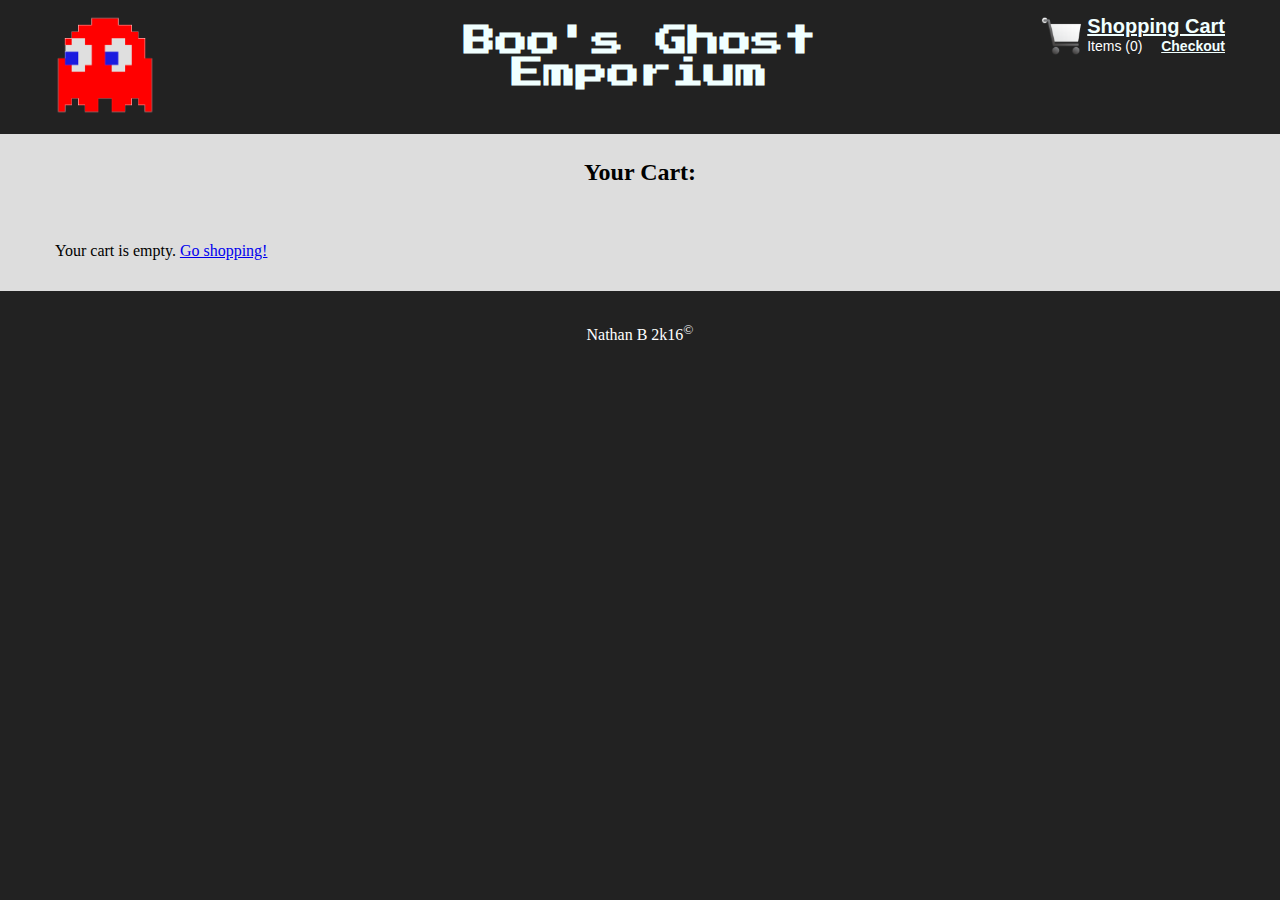
<file: cart.html>
<!DOCTYPE html>

<!--
  Copyright (c) 2015 Jon Cooper
  This file is part of js-cart.
  Documentation, related files, and licensing can be found at
    <https://github.com/joncoop/js-cart>.
-->

<html>
<head>
<title>Ghosts: Cart</title>
<link rel="stylesheet" href="css/cart.css" type="text/css" />
<link rel="stylesheet" href="css/main.css">
<link rel="stylesheet" href="css/grid_6.css">
<link rel="shortcut icon" href="img/favicon.ico" type="image/x-icon">
<link rel="icon" href="img/favicon.ico" type="image/x-icon">
<link href='https://fonts.googleapis.com/css?family=Press+Start+2P' rel='stylesheet' type='text/css'>
<meta name="viewport" content="width=device-width, initial-scale=1.0">
</head>

<body onload="loadCart()">

<header>
<div class="container">
    <div class="row">
        <div class="one-fifth">
            <a href="index.html"><img src='img/boo.png' alt="boo" height="100"></a> 
        </div>
        <div class="three-fifths">
            <h1><a href="index.html">Boo's Ghost<br>Emporium</a></h1>
        </div>
        <div class="one-fifth">
            <div id="cart_links">
                <a href="cart.html"><img class="cart_icon" src="img/cart_icon.png" alt="cart icon" /></a>
                <span class="cart_link"><a id="cart_link" href="#">Shopping Cart</a></span> <br />
                <span class="item_count">Items (<span id="item_count">0</span>)</span>
                <span class="checkout_link"><a id="checkout_link" href="#">Checkout</a></span>
            </div>
            <!-- end widget -->
        </div>
    </div>
</div>
</header>
<section>
<div class="container">
    <div class="row">
        <div class="full">
            <h2 class="SPACE">Your Cart:</h2>
        </div>
    </div>
    <div class="row">
        <div class="full">
            <div id="cart"></div>
        </div>
    </div>

</div>
</section>
<footer>
    <div class="row">
        <div class="full center">
            <p>Nathan B 2k16<sup>&copy;</sup></p>   
        </div>
    </div>
</footer>
<script src="js/cart.js"></script>

</body>
</html>
</file>
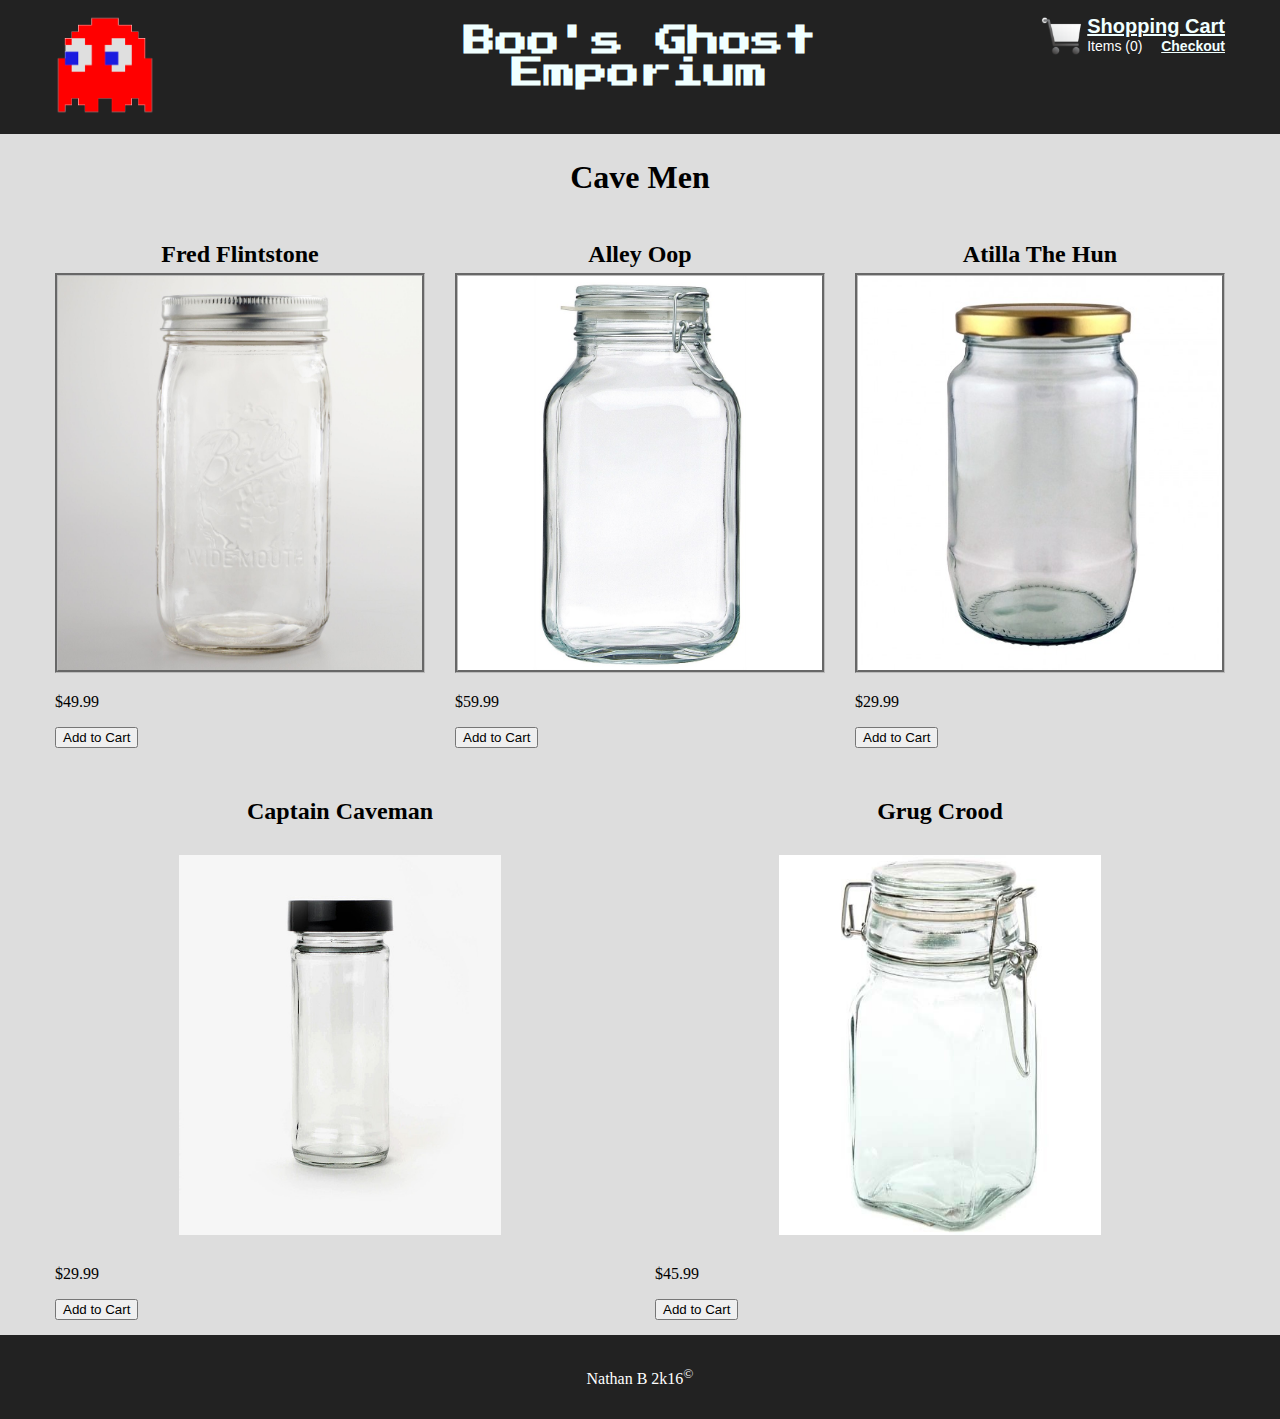
<file: CaveMen.html>
<!DOCTYPE html>

<html lang="en">

<head>
<title>Ghosts: Cave Men</title>
<!-- styles -->
<link rel="stylesheet" href="css/main.css">
<link rel="stylesheet" href="css/grid_6.css">
<link rel="stylesheet" href="css/owl.carousel.css">
<link rel="stylesheet" href="css/owl.theme.default.css">
<link rel="stylesheet" href="css/cart.css">
<link rel="shortcut icon" href="img/favicon.ico" type="image/x-icon">
<link rel="icon" href="img/favicon.ico" type="image/x-icon">
<link href='https://fonts.googleapis.com/css?family=Press+Start+2P' rel='stylesheet' type='text/css'>
<meta charset="utf-8">
<meta name="viewport" content="width=device-width, initial-scale=1">
</head>

<body onload="loadCart()">
<header>
<div class="container">
    <div class="row">
        <div class="one-fifth">
            <a href="index.html"><img src='img/boo.png' alt="boo" height="100"></a> 
        </div>
        <div class="three-fifths">
            <h1><a href="index.html">Boo's Ghost<br>Emporium</a></h1>
        </div>
        <div class="one-fifth">
            <div id="cart_links">
                <a href="cart.html"><img class="cart_icon" src="img/cart_icon.png" alt="cart icon" /></a>
                <span class="cart_link"><a id="cart_link" href="#">Shopping Cart</a></span> <br />
                <span class="item_count">Items (<span id="item_count">0</span>)</span>
                <span class="checkout_link"><a id="checkout_link" href="#">Checkout</a></span>
            </div>
            <!-- end widget -->
        </div>
    </div>
</div>
</header>

<section>
<div class="container">    
        <div class="row">
            <div class="full">
                <h1>Cave Men</h1>
            </div>
        </div>
        <div class="row">
            <div class="one-third">
                <h2>Fred Flintstone</h2>
                <img src="img/jar6.jpg" alt="Jar One" width="400" height="400">
                <p>$49.99</p>
                <input type="button" onclick="addToCart('567FF')" value="Add to Cart">
            </div>
            <div class="one-third">
                <h2>Alley Oop</h2>
                <img src="img/jar7.jpg" alt="Jar 2" width="400" height="400">
                <p>$59.99</p>
                <input type="button" onclick="addToCart('678AO')" value="Add to Cart">
            </div>
            <div class="one-third">
                <h2>Atilla The Hun</h2>
                <img src="img/jar8.jpg" alt="Jar 3" width="400" height="400">
                <p>$29.99</p>
                <input type="button" onclick="addToCart('789AH')" value="Add to Cart">
            </div>
        </div>
        <div class="row">
            <div class="one-half">
                <h2>Captain Caveman</h2> 
                <img src="img/jar9.jpg" alt="Jar four" width="400" height="400">
                <p>$29.99</p>
                <input type="button" onclick="addToCart('891CC')" value="Add to Cart">
            </div>
            <div class="one-half">
                <h2>Grug Crood</h2> 
                <img src="img/jar10.jpg" alt="Jar 5" width="400" height="400">
                <p>$45.99</p>
                <input type="button" onclick="addToCart('912GC')" value="Add to Cart">
            </div>
        </div>
    
</div>
</section>
<footer>
<div class="container">
    <div class="row">
        <div class="full center">
            <p>Nathan B 2k16<sup>&copy;</sup></p>
        </div>
        
    </div>
    
</div>
</footer>

<!-- javascript -->
<script src="js/jquery-2.1.4.min.js"></script>
<script src="js/cart.js"></script>

</body>
</html>
</file>
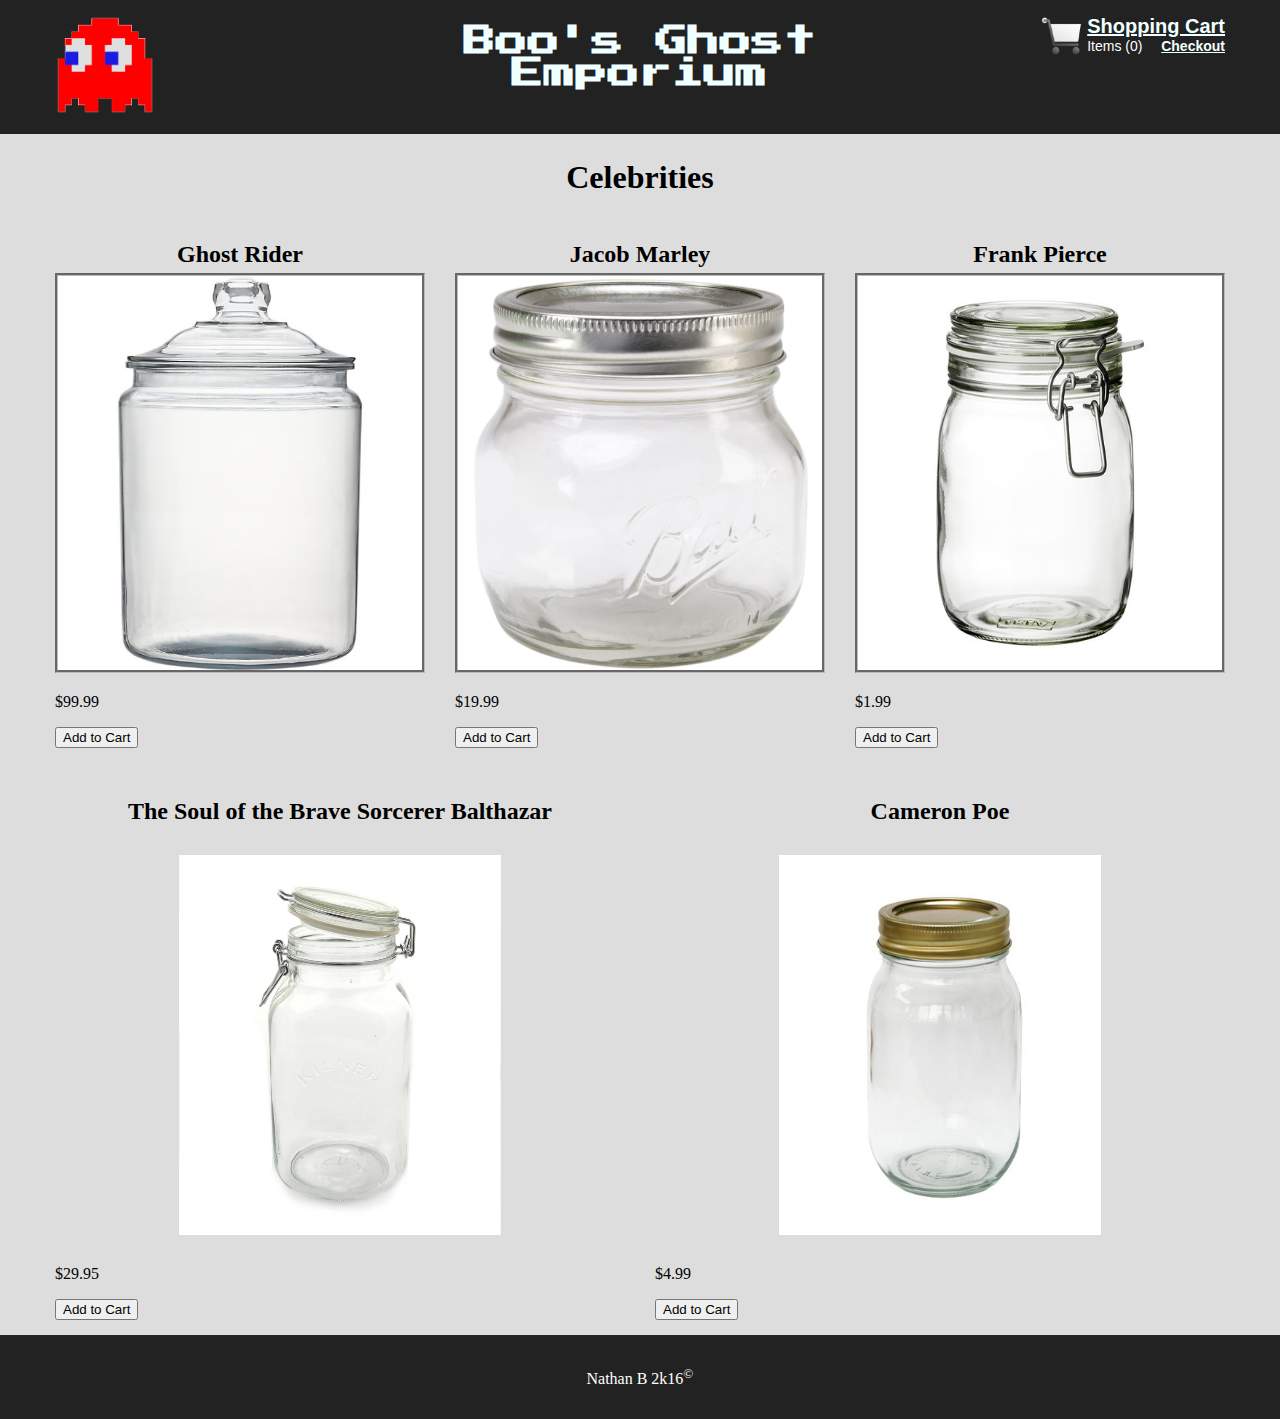
<file: Celebrities.html>
<!DOCTYPE html>

<html lang="en">

<head>
<title>Ghosts: Celebrities</title>
<!-- styles -->
<link rel="stylesheet" href="css/main.css">
<link rel="stylesheet" href="css/grid_6.css">
<link rel="stylesheet" href="css/owl.carousel.css">
<link rel="stylesheet" href="css/owl.theme.default.css">
<link rel="stylesheet" href="css/cart.css">
<link rel="shortcut icon" href="img/favicon.ico" type="image/x-icon">
<link rel="icon" href="img/favicon.ico" type="image/x-icon">
<link href='https://fonts.googleapis.com/css?family=Press+Start+2P' rel='stylesheet' type='text/css'>
<meta charset="utf-8">
<meta name="viewport" content="width=device-width, initial-scale=1">
</head>

<body onload="loadCart()">
<header>
<div class="container">
    <div class="row">
        <div class="one-fifth">
            <a href="index.html"><img src='img/boo.png' alt="boo" height="100"></a> 
        </div>
        <div class="three-fifths">
            <h1><a href="index.html">Boo's Ghost<br>Emporium</a></h1>
        </div>
        <div class="one-fifth">
            <div id="cart_links">
                <a href="cart.html"><img class="cart_icon" src="img/cart_icon.png" alt="cart icon" /></a>
                <span class="cart_link"><a id="cart_link" href="#">Shopping Cart</a></span> <br />
                <span class="item_count">Items (<span id="item_count">0</span>)</span>
                <span class="checkout_link"><a id="checkout_link" href="#">Checkout</a></span>
            </div>
            <!-- end widget -->
        </div>
    </div>
</div>
</header>

<section>
<div class="container">
        <div class="row">
            <div class="full">
                <h1>Celebrities</h1>
            </div>
        </div>
        <div class="row">
            <div class="one-third">
                <h2>Ghost Rider</h2>
                <img src="img/jar1.jpg" alt="Jar One" width="400" height="400">
                <p>$99.99</p>
                <input type="button" onclick="addToCart('135GR')" value="Add to Cart">
            </div>
            <div class="one-third">
                <h2>Jacob Marley</h2>
                <img src="img/jar2.jpg" alt="Jar 2" width="400" height="400">
                <p>$19.99</p>
                <input type="button" onclick="addToCart('246JM')" value="Add to Cart">
            </div>
            <div class="one-third">
                <h2>Frank Pierce</h2>
                <img src="img/jar3.JPG" alt="Jar 3" width="400" height="400">
                <p>$1.99</p>
                <input type="button" onclick="addToCart('123FP')" value="Add to Cart">
            </div>
        </div>
        <div class="row">
            <div class="one-half">
                <h2>The Soul of the Brave Sorcerer Balthazar</h2>  
                <img src="img/jar4.jpg" alt="Jar four" width="400" height="400">
                <p>$29.95</p>
                <input type="button" onclick="addToCart('234BSB')" value="Add to Cart">
            </div>
            <div class="one-half">
                <h2>Cameron Poe</h2>
                <img src="img/jar5.jpg" alt="Jar 5" width="400" height="400">
                <p>$4.99</p>
                <input type="button" onclick="addToCart('345CP')" value="Add to Cart">
            </div>
        </div>
</div>
</section> 
<footer>
<div class="container">
    <div class="row">
        <div class="full center">
            <p>Nathan B 2k16<sup>&copy;</sup></p>        
        </div>
        
    </div>
    
</div>
</footer>

<!-- javascript -->
<script src="js/jquery-2.1.4.min.js"></script>
<script src="js/cart.js"></script>

</body>
</html>
</file>
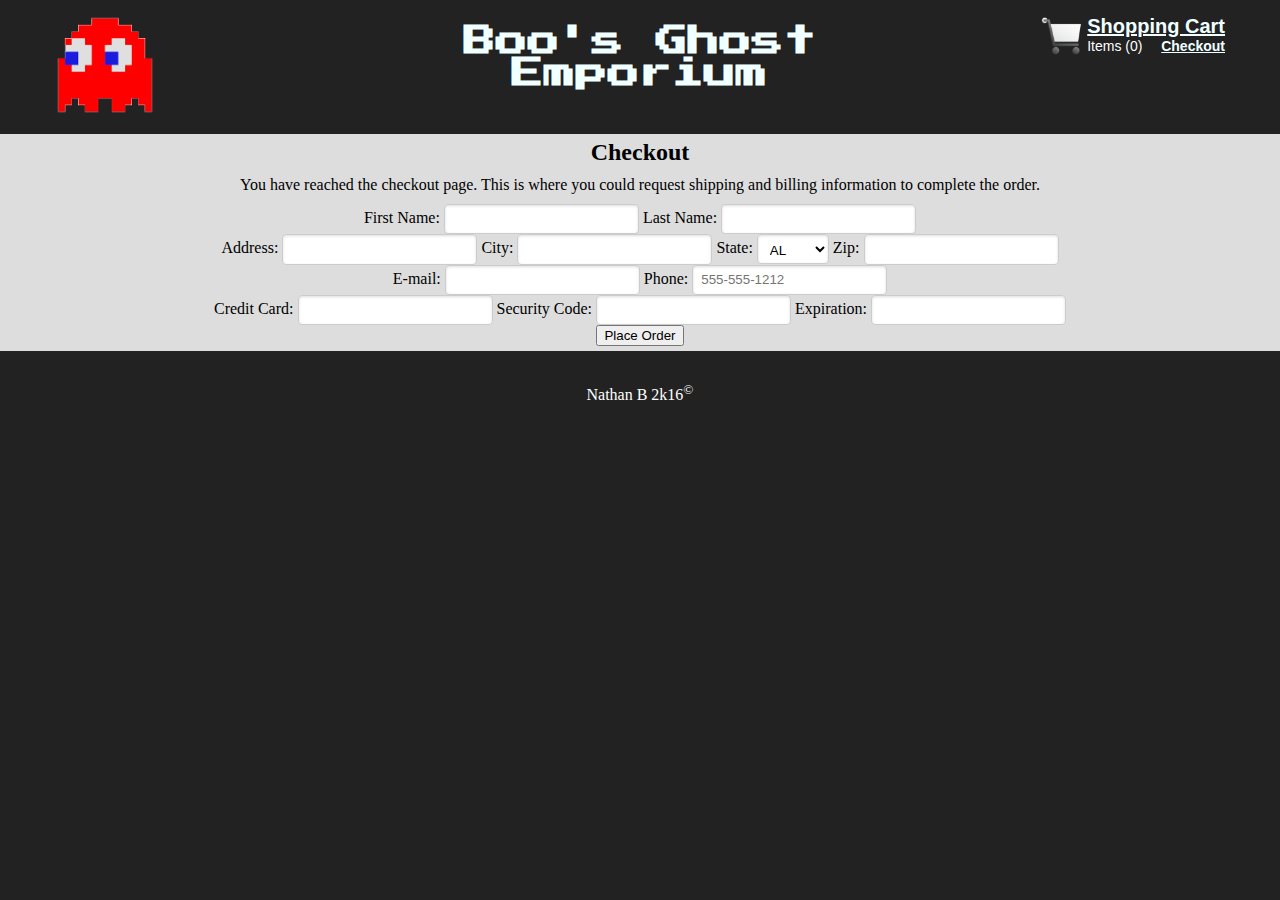
<file: checkout.html>
<!DOCTYPE html>

<!--
  Copyright (c) 2015 Jon Cooper
  This file is part of js-cart.
  Documentation, related files, and licensing can be found at
    <https://github.com/joncoop/js-cart>.
-->

<html>
<head>
<title>Ghosts: Checkout</title>
<link rel="stylesheet" href="css/cart.css" type="text/css" />
<link rel="stylesheet" href="css/main.css">
<link rel="stylesheet" href="css/grid_6.css">
<link rel="stylesheet" href="css/normalize.css">
<link rel="shortcut icon" href="img/favicon.ico" type="image/x-icon">
<link rel="icon" href="img/favicon.ico" type="image/x-icon">
<link href='https://fonts.googleapis.com/css?family=Press+Start+2P' rel='stylesheet' type='text/css'>
<meta name="viewport" content="width=device-width, initial-scale=1.0">
</head>

<body onload="loadCart()">
<header>
<div class="container">
    <div class="row">
        <div class="one-fifth">
            <a href="index.html"><img src='img/boo.png' alt="boo" height="100"></a> 
        </div>
        <div class="three-fifths">
            <h1><a href="index.html">Boo's Ghost<br>Emporium</a></h1>
        </div>
        <div class="one-fifth">
            <div id="cart_links">
                <a href="cart.html"><img class="cart_icon" src="img/cart_icon.png" alt="cart icon" /></a>
                <span class="cart_link"><a id="cart_link" href="#">Shopping Cart</a></span> <br />
                <span class="item_count">Items (<span id="item_count">0</span>)</span>
                <span class="checkout_link"><a id="checkout_link" href="#">Checkout</a></span>
            </div>
            <!-- end widget -->
        </div>
    </div>
</div>
</header>
<section>
<h2 class="center SPACE">Checkout</h2>

<p class="center SPACE">You have reached the checkout page. This is where you could request shipping
and billing information to complete the order.</p>

<form action="thanks.html" class="center pure-form SPACE">
  First Name: <input type="text" name="first name" required> Last Name: <input type="text" name="last name" required> <br>
  Address: <input type="text" name="address" required>
  City: <input type="text" name="city" required> 
  State: <select id="state" required>
            <option>AL</option>
            <option>AK</option>
            <option>AZ</option>
            <option>AR</option>
            <option>CA</option>
            <option>CO</option>
            <option>CT</option>
            <option>DE</option>
            <option>FL</option>
            <option>GA</option>
            <option>HI</option>
            <option>ID</option>
            <option>IL</option>
            <option>IN</option>
            <option>IA</option>
            <option>KS</option>
            <option>KY</option>
            <option>LA</option>
            <option>ME</option>
            <option>MD</option>
            <option>MA</option>
            <option>MI</option>
            <option>MN</option>
            <option>MS</option>
            <option>MO</option>
            <option>MT</option>
            <option>NE</option>
            <option>NV</option>
            <option>NH</option>
            <option>NJ</option>
            <option>NM</option>
            <option>NY</option>
            <option>NC</option>
            <option>ND</option>
            <option>OH</option>
            <option>OK</option>
            <option>OR</option>
            <option>PA</option>
            <option>RI</option>
            <option>SC</option>
            <option>SD</option>
            <option>TN</option>
            <option>TX</option>
            <option>UT</option>
            <option>VT</option>
            <option>VA</option>
            <option>WA</option>
            <option>WV</option>
            <option>WI</option>
            <option>WY</option>
            <option>Other</option>
        </select> 
  Zip: <input type="text" name="state" pattern="(\d{5}([\-]\d{4})?)" required><br>
  E-mail: <input type="text" name="e-mail" pattern="[a-z0-9._%+-]+@[a-z0-9.-]+\.[a-z]{2,3}$" required> 
  Phone: <input type="text" name="phone" pattern="\d{3}[\-]\d{3}[\-]\d{4}" placeholder="555-555-1212"> <br>
  Credit Card:  <input type="text" name="card_num" pattern="\d{16}" required> 
  Security Code: <input type="password" name="security" pattern="\d{3}" required> 
  Expiration: <input type="text" name="expiration" pattern="(0|1)[0-9]\/[0-9]{2}" required> <br>
  <input type="submit" value="Place Order">
</form>
</div>
</section>
<footer>
    <div class="row">
        <div class="full center">
            <p>Nathan B 2k16<sup>&copy;</sup></p>   
        </div>
    </div>
</footer>
<script src="js/cart.js"></script>

</body>
</html>
</file>
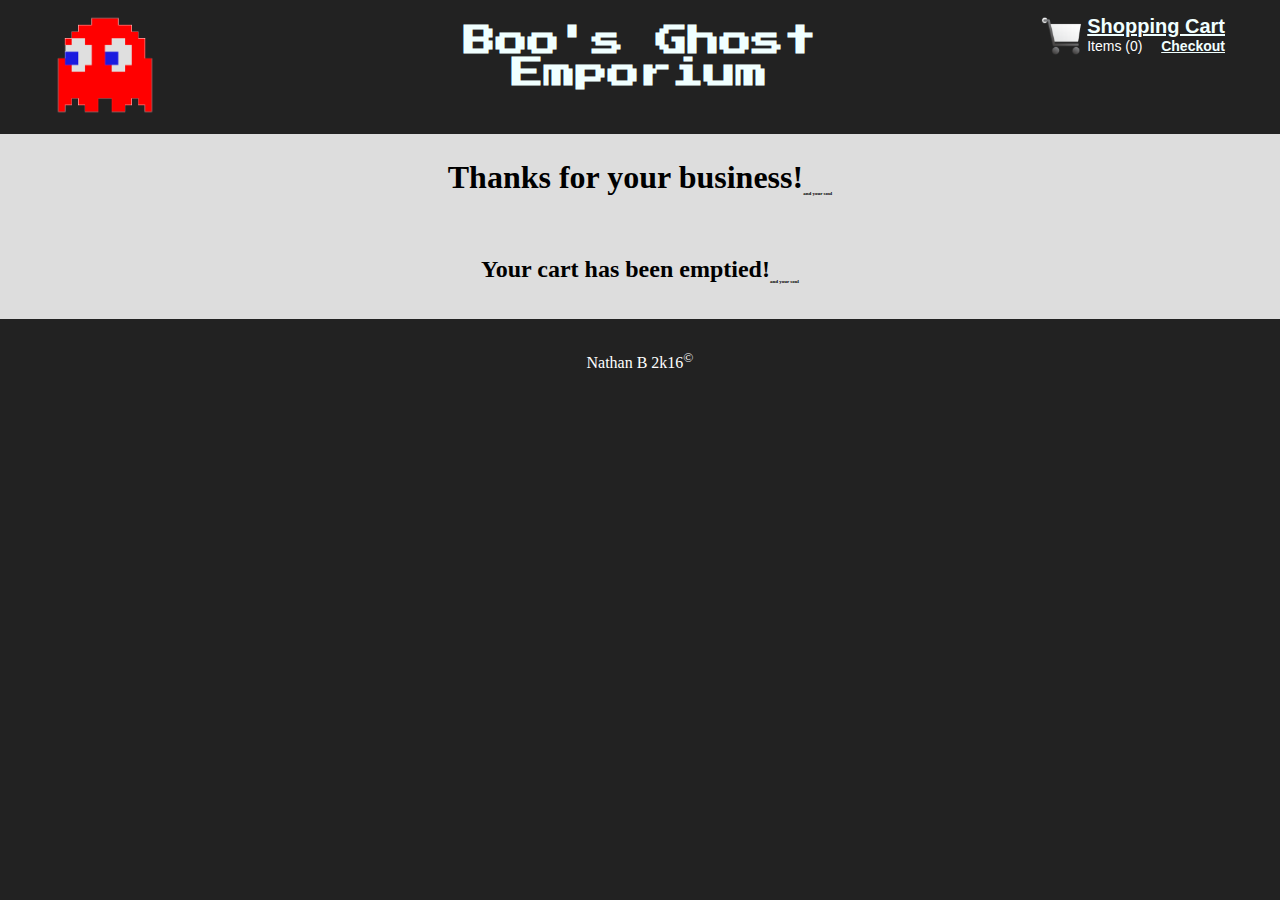
<file: thanks.html>
<!DOCTYPE html>

<!--
  Copyright (c) 2015 Jon Cooper
  This file is part of js-cart.
  Documentation, related files, and licensing can be found at
    <https://github.com/joncoop/js-cart>.
-->

<html>
<head>
<title>Ghosts: Thanks!</title>
<link rel="stylesheet" href="css/cart.css" type="text/css" />
<link rel="stylesheet" href="css/main.css">
<link rel="stylesheet" href="css/grid_6.css">
<link rel="shortcut icon" href="img/favicon.ico" type="image/x-icon">
<link rel="icon" href="img/favicon.ico" type="image/x-icon">
<link href='https://fonts.googleapis.com/css?family=Press+Start+2P' rel='stylesheet' type='text/css'>
<meta name="viewport" content="width=device-width, initial-scale=1.0">
</head>

<body onload="emptyCart()">

<header>
<div class="container">
    <div class="row">
        <div class="one-fifth">
            <a href="index.html"><img src='img/boo.png' alt="boo" height="100"></a> 
        </div>
        <div class="three-fifths">
            <h1><a href="index.html">Boo's Ghost<br>Emporium</a></h1>
        </div>
        <div class="one-fifth">
            <div id="cart_links">
                <a href="cart.html"><img class="cart_icon" src="img/cart_icon.png" alt="cart icon" /></a>
                <span class="cart_link"><a id="cart_link" href="#">Shopping Cart</a></span> <br />
                <span class="item_count">Items (<span id="item_count">0</span>)</span>
                <span class="checkout_link"><a id="checkout_link" href="#">Checkout</a></span>
            </div>
            <!-- end widget -->
        </div>
    </div>
</div>
</header>
<section>
    <div class="container">
    <div class="row">
        <div class="full">
            <h1>Thanks for your business!<sub>and your soul</sub></h1>
        </div>
    </div>
    <div class="row">
        <div class="full">
            <h2>Your cart has been emptied!<sub>and your soul</sub></h2>
        </div>
    </div>
</div>
</section>
<footer>
    <div class="row">
        <div class="full center">
            <p>Nathan B 2k16<sup>&copy;</sup></p>   
        </div>
    </div>
</footer>

<script src="js/cart.js"></script>

</body>
</html>
</file>
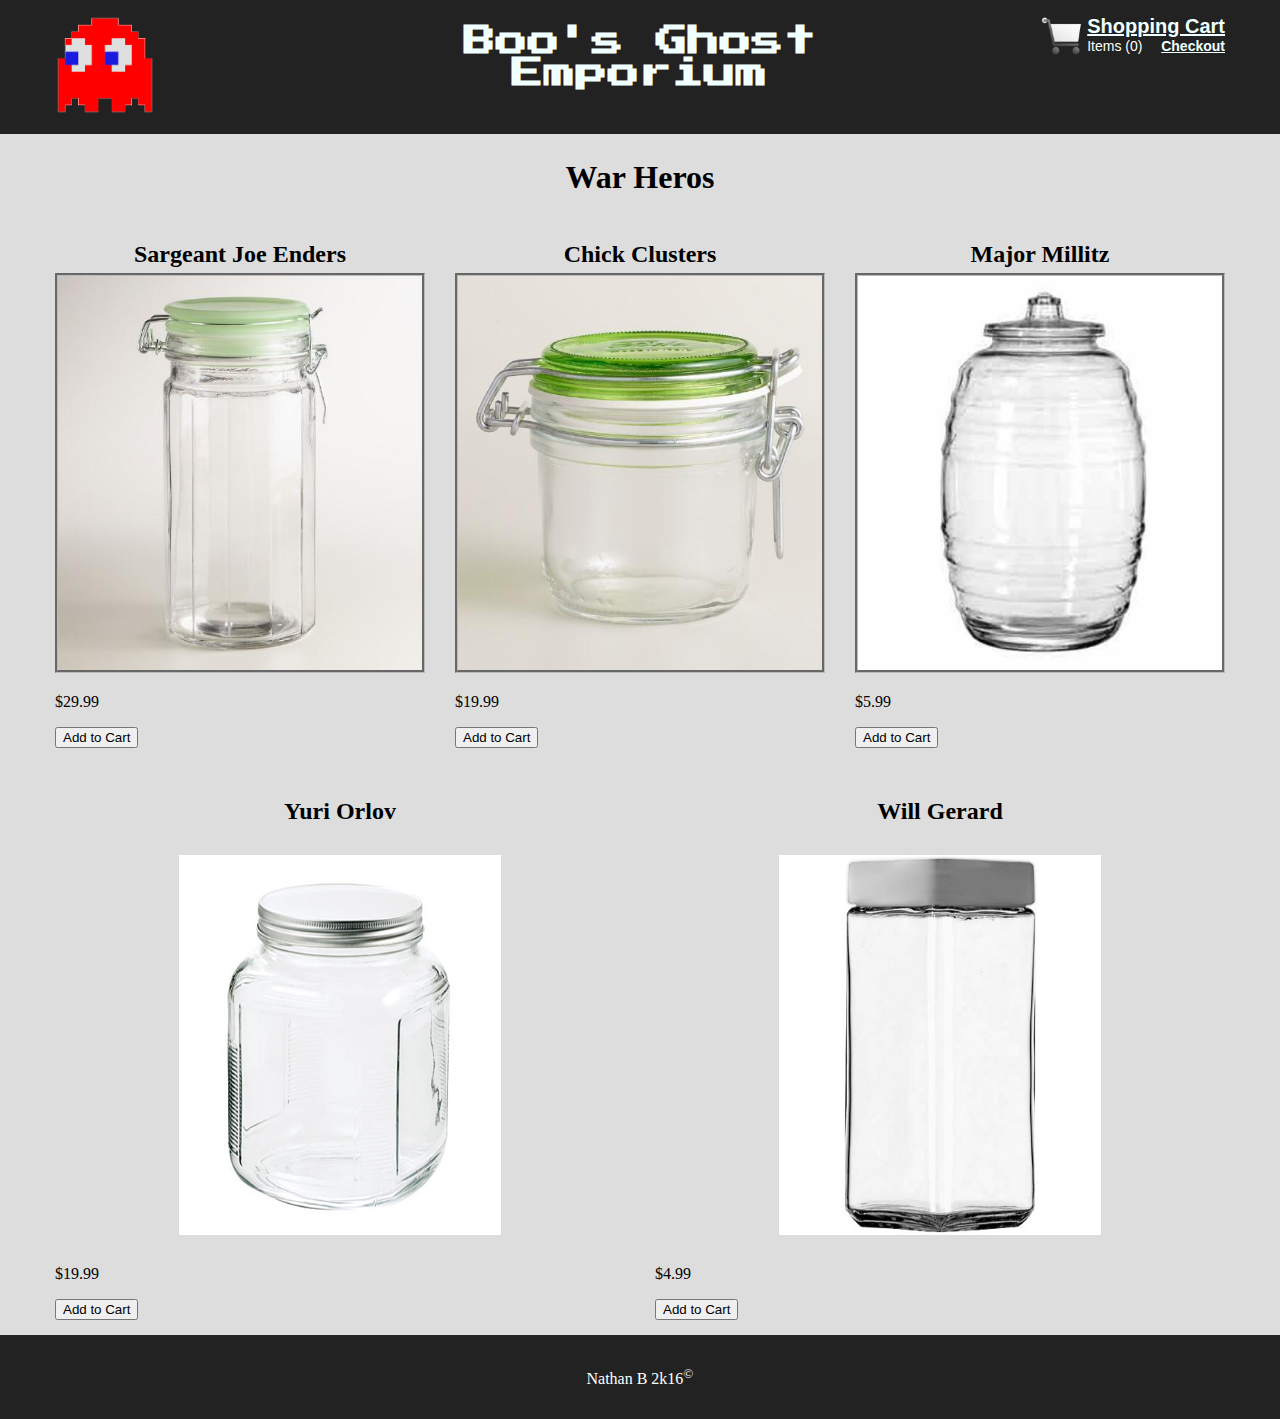
<file: WarHeros.html>
<!DOCTYPE html>

<html lang="en">

<head>
<title>Ghosts: War Heros</title>
<!-- styles -->
<link rel="stylesheet" href="css/main.css">
<link rel="stylesheet" href="css/grid_6.css">
<link rel="stylesheet" href="css/owl.carousel.css">
<link rel="stylesheet" href="css/owl.theme.default.css">
<link rel="stylesheet" href="css/cart.css">
<link rel="shortcut icon" href="img/favicon.ico" type="image/x-icon">
<link rel="icon" href="img/favicon.ico" type="image/x-icon">
<link href='https://fonts.googleapis.com/css?family=Press+Start+2P' rel='stylesheet' type='text/css'>
<meta charset="utf-8">
<meta name="viewport" content="width=device-width, initial-scale=1">
</head>

<body onload="loadCart()">
<header>
<div class="container">
    <div class="row">
        <div class="one-fifth">
            <a href="index.html"><img src='img/boo.png' alt="boo" height="100"></a> 
        </div>
        <div class="three-fifths">
            <h1><a href="index.html">Boo's Ghost<br>Emporium</a></h1>
        </div>
        <div class="one-fifth">
            <div id="cart_links">
                <a href="cart.html"><img class="cart_icon" src="img/cart_icon.png" alt="cart icon" /></a>
                <span class="cart_link"><a id="cart_link" href="#">Shopping Cart</a></span> <br />
                <span class="item_count">Items (<span id="item_count">0</span>)</span>
                <span class="checkout_link"><a id="checkout_link" href="#">Checkout</a></span>
            </div>
            <!-- end widget -->
        </div>
    </div>
</div>
</header>
<section>
<div class="container">
        <div class="row">
            <div class="full">
                <h1>War Heros</h1>
            </div>
        </div>
        <div class="row">
            <div class="one-third">
                <h2>Sargeant Joe Enders</h2>
                <img src="img/jar11.jpg" alt="Jar One" width="400" height="400">
                <p>$29.99</p>
                <input type="button" onclick="addToCart('123SJE')" value="Add to Cart">
            </div>
            <div class="one-third">
                <h2>Chick Clusters</h2>
                <img src="img/jar12.jpg" alt="Jar 2" width="400" height="400">
                <p>$19.99</p>
                <input type="button" onclick="addToCart('456CC')" value="Add to Cart">
            </div>
            <div class="one-third">
                <h2>Major Millitz</h2>
                <img src="img/jar13.jpg" alt="Jar 3" width="400" height="400">
                <p>$5.99</p>
                <input type="button" onclick="addToCart('789MM')" value="Add to Cart">
            </div>
        </div>
        <div class="row">
            <div class="one-half">
                <h2>Yuri Orlov</h2>
                <img src="img/jar14.jpg" alt="Jar four" width="400" height="400">
                <p>$19.99</p>
                <input type="button" onclick="addToCart('123YO')" value="Add to Cart">
            </div>
            <div class="one-half">
                <h2>Will Gerard</h2> 
                <img src="img/jar15.jpg" alt="Jar 5" width="400" height="400">
                <p>$4.99</p>
                <input type="button" onclick="addToCart('456WG')" value="Add to Cart">
            </div>
        </div>
   
</div>
</section>
<footer>
<div class="container">
    <div class="row">
        <div class="full center">
            <p>Nathan B 2k16<sup>&copy;</sup></p>       
        </div>
        
    </div>
    
</div>
</footer>

<!-- javascript -->
<script src="js/jquery-2.1.4.min.js"></script>
<script src="js/cart.js"></script>

</body>
</html>
</file>
<file: css/cart.css>
/**
 * Copyright (c) 2015 Jon Cooper
 *
 * This file is part of js-cart.
 *
 * Documentation, related files, and licensing can be found at
 *
 *     <https://github.com/joncoop/js-cart>.
 */

 /******** cart styles ********/

div#cart {

}

#cart form {
    margin-bottom: 20px;
    overflow: auto;
}

#cart table {
    background-color: #FFFFFF;
    border-spacing: 0;
    margin-bottom: 10px;
    width: 100%;
}

#cart tr {

}

#cart th, #cart td {
  border-bottom: 1px solid #CCCCCC;
  padding: 5px;
  text-align: center;
}

#cart th {

}

#cart td {

}

#cart tr.column-headings {
  background-color: #666666;
  color: #FFFFFF;
}

#cart tr.item {

}

#cart tr.subtotal {

}

#cart tr.tax {

}

#cart tr.shipping {

}

#cart tr.total {

}

#cart th.shipping {
    text-align: right;
}

#cart th.subtotal {
    text-align: right;
}

#cart th.tax {
    text-align: right;
}

#cart th.total {
    text-align: right;
}

#cart span.item_id {
    color: #555555;
    font-size: 80%;
    font-style: italic;
}

#cart td.item_name {
    text-align: left;
}

#cart td.item_price {

}

#cart td.item_total {

}

#cart td.shipping {
    font-weight: bold;
}

#cart td.subtotal {
    font-weight: bold;
}

#cart td.tax {
    font-weight: bold;
}

#cart td.total {
    font-weight: bold;
}

#cart div.buttons {
    text-align: right;
}

#cart input[type=button], #cart input[type=submit] {
  border: 1px solid #666666;
  font-weight: bold;
  margin: 5px;
  padding: 5px;
  text-align: center;
  width: 80px;
}

#cart input[type=text] {
    text-align: center;
}

#cart input[type=button] {
    background-color: #DDDDDD;
}

#cart input[type=button]:hover {
    background-color: #AAAAAA;
}

#cart input[type=submit] {
    background-color: #DDDDDD;
}

#cart input[type=submit]:hover {
    background-color: #AAAAAA;
}

/******** widget styles ********/

div#cart_links {
    float: right;
    font-family: sans-serif;
}

img.cart_icon {
    border: none;
    float: left;
    height: 42px;
    margin-right: 5px;
}

.cart_link {
    font-size: 20px;
    font-weight: bold;
}

.item_count {
    color: #FFF;
    font-size: 14px;
    float: left;
}

.checkout_link {
    float: right;
    font-size: 14px;
    font-weight: bold;
}
</file>
<file: css/main.css>
/*** sectioning elements ***/

body {
    font-family: Comic Sans MS;
    background-color: #222;
}

header {
    background-color: #222;
}

header h1 {
    font-family: 'Press Start 2P';
    text-align: center;
    color: #FFF;
}

footer {
    background-color: #222;
}

footer p {
    color: #fff;
}

nav {

}

section {

}

aside {

}


/**** base styles ***/

h1 {
    font-family: Comic Sans MS;
    text-align: center;
    margin: 5px;
    padding: 5px;
    color: #000;
}

.row h2 {
    text-align:center;
}

h3 {

}

h4 {

}

h5 {

}

h6 {

}

p {

}

blockquote {

}

ol {

}

ul {

}

li {

}

table {

}

tr {

}

th {

}

td {

}


/*** image styles ***/

img {
	max-width: 100%;
    /*margin: 0 15% 0 15%;*/
}

.one-half img{
    margin: 0 20% 0 20%;
    width: 60%;
    padding: 10px;
}


/*** link styles ***/

h1 a{
    color: #FFF;
    text-decoration: none;
}

h2 a{
    color: black;
    text-decoration: none;
}

header a:link {
    color: azure;
}

header a:visited {
    color: azure;
}

header a:hover {
    color: azure;
}

header a:active {
    color: azure;
}

/*** div styles ***/

.main {
    padding: 0 5% 0 5%;
}
.center {
    text-align: center;
}
.full img {
    padding: 0 15% 0 15%;
    max-width: 100%;
}
.half img, .one-third img{
    border: groove #BBB;
}

/*** form styles (coming soon) ***/

.SPACE {
    margin: 5px;
    padding: 5px;
}

sub {
    font-size: 5px;
}

section {
    background-color: #ddd;
}

.two-thirds h2, .one-third h2 {
    padding: 0;
    margin: 5px;
}
</file>
<file: css/grid_6.css>
/*** layout styles ***/

html {
    box-sizing: border-box;
}

*, *:before, *:after {
    box-sizing: inherit;
    
    /* technique from https://css-tricks.com/box-sizing/ */
}

body {
    margin: 0;
    padding: 0;
}

.container {
    /*background-color: #ddd;*/
    margin: 0 auto;
    max-width: 1200px;
}

.row {
    display: flex;
    flex-direction: row;
    flex-wrap: wrap;
}

.row > * {
    /* The border is just to visualize columns during layout. Remove in finished site. */
    /*border: 1px solid #BBBBBB;*/

    padding: 15px;
    position: relative;
}

.one-sixth {
    width: 16.666666%;
}

.one-fifth {
    width: 20%;
}

.one-fourth {
    width: 25%;
}

.one-third {
    width: 33.333333%;
}

.two-fifths {
    width: 40%;
}

.one-half {
    width: 50%;
}

.two-thirds {
    width: 66.666666%;
}

.three-fifths {
    width: 60%;
}

.three-fourths {
    width: 75%;
}

.four-fifths {
    width: 80%;
}

.five-sixths {
    width: 83.333333%
}

.full {
    width: 100%;
}


/* navbar styles */

.navbar {
    background-color: #BBBBBB;
}

.navbar ul {
    display: flex;
    flex-direction: row;
    list-style: none;
    margin: 0;
    padding: 0;
}

.navbar li {
    border-right: 1px solid #777777;
}

.navbar li:last-child {
    border: none;
}

.navbar a:link, .navbar a:visited {
    display: block;
    padding: 5px 10px;
    text-align: center;
    text-decoration: none;
}

.navbar a:hover, .navbar a:active {
    background-color: #777777;
}


/* other helper classes */

.right {
    float: right;
    margin-right: 10px;
    margin-bottom: 10px;
}

.left {
    float: left;
    margin-left: 10px;
    margin-bottom: 10px;
}

.center {
    display: block;
    margin: 0 auto;
}

.upper-left,
.upper-right,
.lower-right,
.lower-left {
    position: absolute;
    margin: 0;
}

.upper-left {
    top: 15px;
    left: 15px;
}

.upper-right {
    top: 15px;
    right: 15px;
}

.lower-right {
    bottom: 15px;
    right: 15px;
}

.lower-left {
    bottom: 15px;
    left: 15px;
}


/* media queries */ 

@media screen and (max-width: 600px)
{

    .one-sixth,
    .one-fifth,
    .one-fourth,
    .one-third,
    .two-fifths,
    .one-half,
    .three-fifths,
    .two-thirds,
    .four-fifths,
    .five-sixths,
    .full {
        padding: 10px;
        width: 100%;
    } 

    .hide-mobile {
        display: none;
    }
    
    .static-mobile {
        position: static;
    }
}

@media (min-width: 601px)
{
    .hide-desktop {
        display: none;
    }
    
    .static-desktop {
        position: static;
    }
}
</file>
